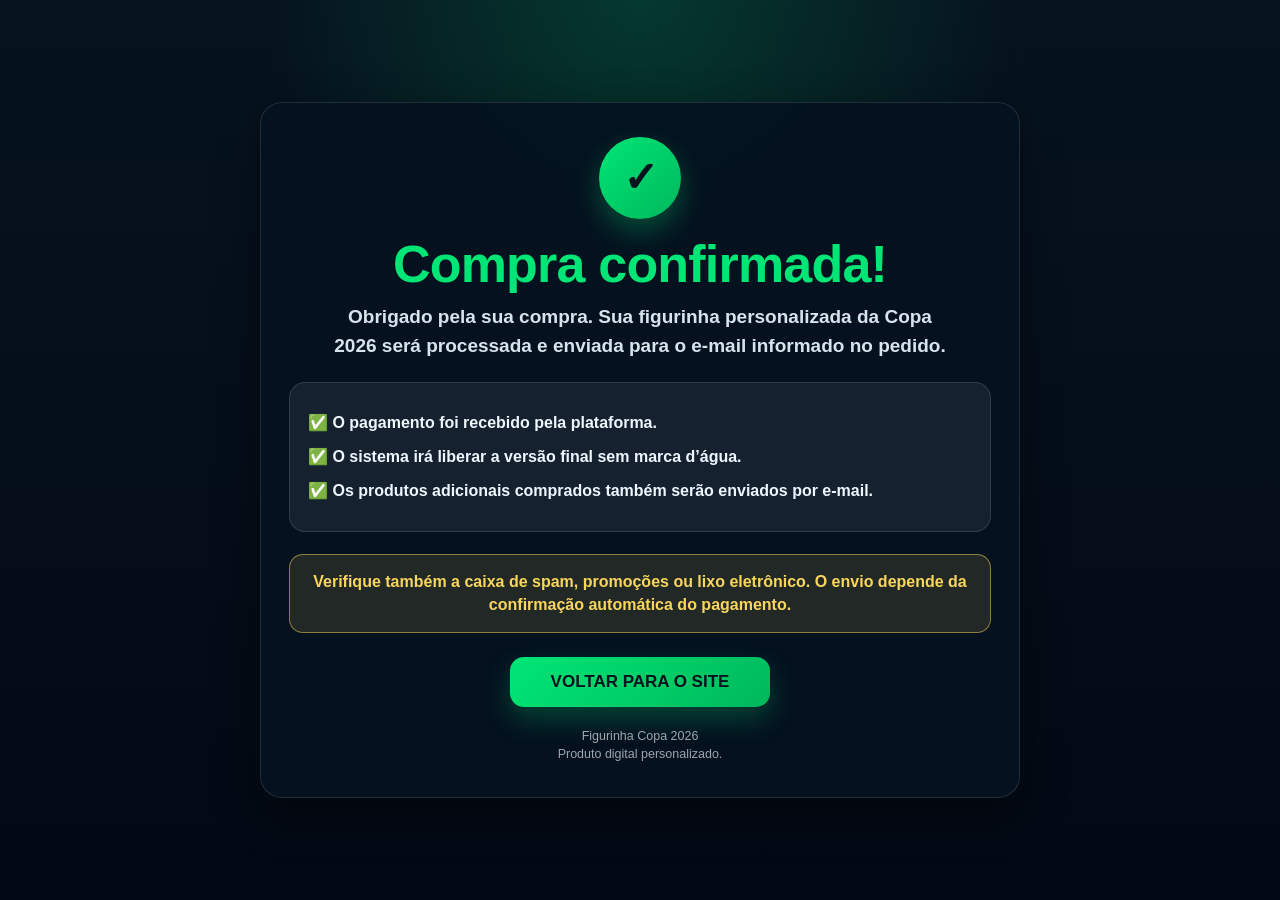
<file: paginas/obrigado.html>
<!DOCTYPE html>
<html lang="pt-BR">
<head>
  <meta charset="UTF-8" />
  <meta name="viewport" content="width=device-width, initial-scale=1.0, maximum-scale=1.0" />

  <title>Obrigado pela compra | Figurinha Copa 2026</title>

  <style>
    * {
      box-sizing: border-box;
    }

    html,
    body {
      margin: 0;
      padding: 0;
      width: 100%;
      min-height: 100%;
      background: #06131f;
      color: #ffffff;
      font-family: Arial, Helvetica, sans-serif;
    }

    body {
      min-height: 100vh;
      background:
        radial-gradient(circle at top, rgba(0, 230, 118, 0.18), transparent 34%),
        linear-gradient(180deg, #06131f 0%, #030914 100%);
      display: flex;
      align-items: center;
      justify-content: center;
      padding: 18px 14px;
    }

    .obrigado-container {
      width: 100%;
      max-width: 520px;
      margin: 0 auto;
      padding: 26px 18px 22px;
      border-radius: 22px;
      background: rgba(5, 18, 32, 0.95);
      border: 1px solid rgba(255, 255, 255, 0.12);
      box-shadow: 0 18px 46px rgba(0, 0, 0, 0.42);
      text-align: center;
    }

    .selo {
      width: 74px;
      height: 74px;
      margin: 0 auto 18px;
      border-radius: 50%;
      background: linear-gradient(135deg, #00e676, #00b85c);
      color: #06131f;
      display: flex;
      align-items: center;
      justify-content: center;
      font-size: 40px;
      font-weight: 900;
      box-shadow: 0 12px 28px rgba(0, 230, 118, 0.28);
    }

    h1 {
      margin: 0 0 12px;
      color: #00e676;
      font-size: 34px;
      line-height: 1.05;
      font-weight: 900;
      letter-spacing: -0.8px;
    }

    .subtitulo {
      max-width: 100%;
      margin: 0 auto 22px;
      color: #d6e4ee;
      font-size: 17px;
      line-height: 1.5;
      font-weight: 600;
    }

    .box-info {
      margin: 22px auto;
      padding: 16px 14px;
      border-radius: 16px;
      background: rgba(255, 255, 255, 0.07);
      border: 1px solid rgba(255, 255, 255, 0.12);
      text-align: left;
    }

    .box-info p {
      margin: 10px 0;
      color: #eef7ff;
      font-size: 15.5px;
      line-height: 1.48;
      font-weight: 700;
    }

    .aviso {
      margin-top: 20px;
      padding: 15px 14px;
      border-radius: 14px;
      background: rgba(249, 214, 92, 0.12);
      border: 1px solid rgba(249, 214, 92, 0.50);
      color: #f9d65c;
      font-size: 15.5px;
      line-height: 1.48;
      font-weight: 800;
    }

    .btn-voltar {
      display: block;
      width: 100%;
      margin-top: 24px;
      padding: 16px 18px;
      border-radius: 14px;
      background: linear-gradient(135deg, #00e676, #00b85c);
      color: #06131f;
      text-decoration: none;
      font-size: 16px;
      font-weight: 900;
      text-transform: uppercase;
      box-shadow: 0 12px 28px rgba(0, 230, 118, 0.24);
      -webkit-tap-highlight-color: transparent;
    }

    .btn-voltar:active {
      transform: scale(0.98);
    }

    .rodape {
      margin: 20px 0 0;
      color: rgba(255, 255, 255, 0.62);
      font-size: 12.5px;
      line-height: 1.45;
    }

    @media (min-width: 768px) {
      body {
        padding: 32px;
      }

      .obrigado-container {
        max-width: 760px;
        padding: 34px 28px;
      }

      .selo {
        width: 82px;
        height: 82px;
        font-size: 42px;
      }

      h1 {
        font-size: 52px;
      }

      .subtitulo {
        max-width: 620px;
        font-size: 19px;
      }

      .box-info {
        padding: 18px;
      }

      .box-info p {
        font-size: 16px;
      }

      .aviso {
        font-size: 16px;
      }

      .btn-voltar {
        display: inline-block;
        width: auto;
        min-width: 260px;
        padding: 15px 22px;
        font-size: 17px;
      }
    }

    @media (max-width: 360px) {
      body {
        padding: 12px 10px;
      }

      .obrigado-container {
        padding: 22px 14px 18px;
        border-radius: 18px;
      }

      .selo {
        width: 64px;
        height: 64px;
        font-size: 34px;
      }

      h1 {
        font-size: 29px;
      }

      .subtitulo,
      .box-info p,
      .aviso {
        font-size: 14.5px;
      }

      .btn-voltar {
        font-size: 14px;
        padding: 15px 14px;
      }
    }
  </style>
</head>

<body>
  <main class="obrigado-container">
    <div class="selo">✓</div>

    <h1>Compra confirmada!</h1>

    <p class="subtitulo">
      Obrigado pela sua compra. Sua figurinha personalizada da Copa 2026 será processada
      e enviada para o e-mail informado no pedido.
    </p>

    <section class="box-info">
      <p>✅ O pagamento foi recebido pela plataforma.</p>
      <p>✅ O sistema irá liberar a versão final sem marca d’água.</p>
      <p>✅ Os produtos adicionais comprados também serão enviados por e-mail.</p>
    </section>

    <div class="aviso">
      Verifique também a caixa de spam, promoções ou lixo eletrônico.
      O envio depende da confirmação automática do pagamento.
    </div>

    <a class="btn-voltar" href="../index.html">
      Voltar para o site
    </a>

    <p class="rodape">
      Figurinha Copa 2026<br />
      Produto digital personalizado.
    </p>
  </main>
</body>
</html>
</file>
